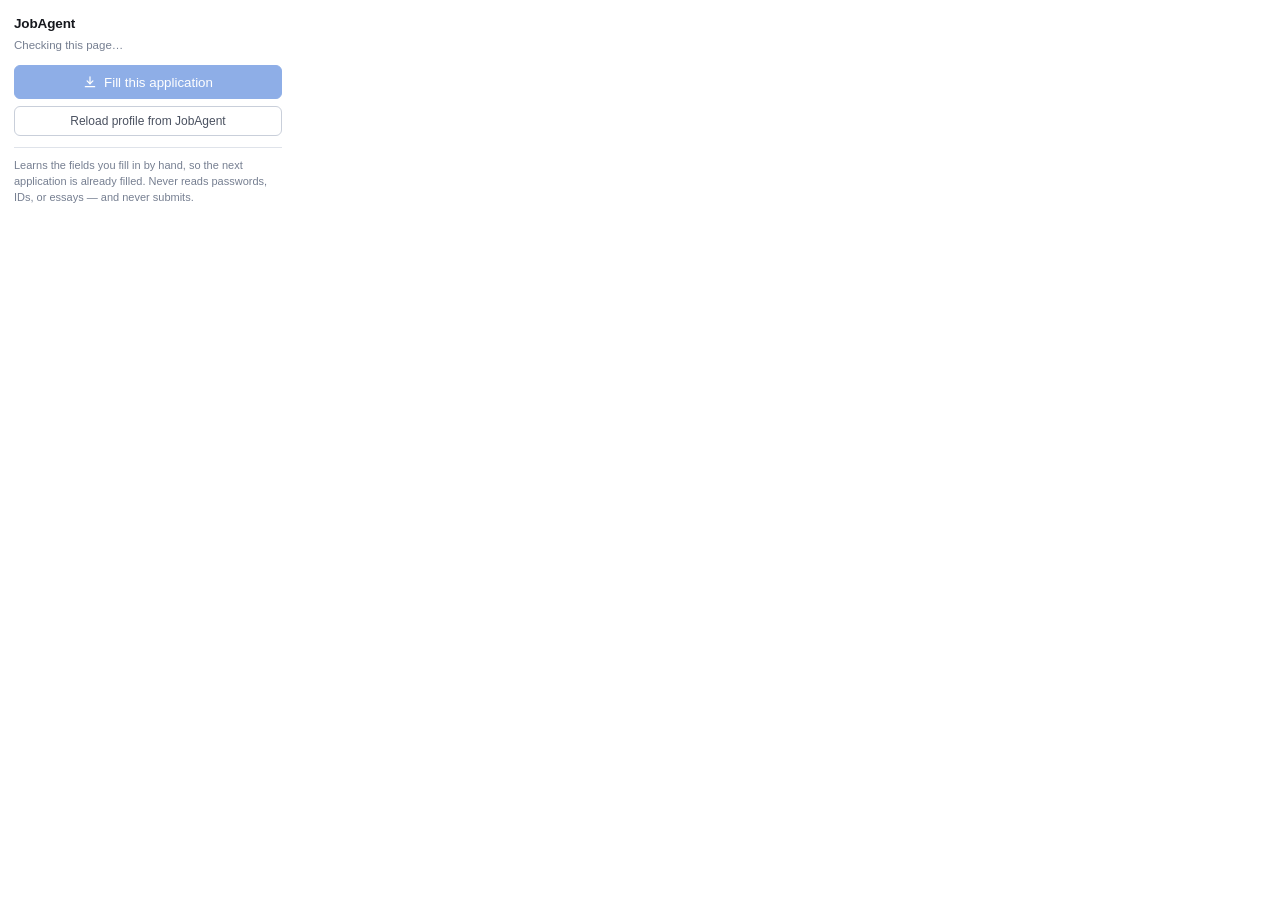
<file: extension/popup.html>
<!doctype html>
<html lang="en">
<head>
<meta charset="utf-8">
<title>JobAgent Autofill</title>
<style>
  :root {
    color-scheme: light dark;
    --ink: #16181d; --ink-2: #4a5160; --ink-3: #767f91;
    --surface: #fff; --surface-2: #f0f2f6; --line: #dfe3ea; --line-2: #c9cfda;
    --accent: #1f5fd0; --accent-ink: #fff; --accent-bg: #e8effc;
    --good: #0f7a52; --good-bg: #e2f4ec; --warn: #8a5a00; --warn-bg: #fdf0d8;
  }
  @media (prefers-color-scheme: dark) {
    :root {
      --ink: #e8eaf0; --ink-2: #a4adbe; --ink-3: #737d90;
      --surface: #171a20; --surface-2: #1e222a; --line: #272c36; --line-2: #363d4a;
      --accent: #6699f5; --accent-ink: #0b1220; --accent-bg: #17253f;
      --good: #4cc493; --good-bg: #123227; --warn: #d9a441; --warn-bg: #33270f;
    }
  }
  * { box-sizing: border-box; }
  body {
    width: 296px; margin: 0; padding: 14px;
    background: var(--surface); color: var(--ink);
    font: 400 13px/1.45 ui-sans-serif, -apple-system, BlinkMacSystemFont, "Segoe UI", sans-serif;
    -webkit-font-smoothing: antialiased;
  }
  .top { display: flex; align-items: baseline; gap: 7px; margin-bottom: 3px; }
  h1 { margin: 0; font-size: 13.5px; font-weight: 640; letter-spacing: -.01em; }
  .host {
    font: 500 10.5px ui-monospace, SFMono-Regular, Menlo, monospace;
    color: var(--ink-3); overflow: hidden; text-overflow: ellipsis; white-space: nowrap;
  }
  .sub { margin: 0 0 12px; font-size: 11.5px; color: var(--ink-3); }

  button {
    width: 100%; height: 34px;
    display: inline-flex; align-items: center; justify-content: center; gap: 7px;
    font: 600 13px inherit;
    color: var(--accent-ink); background: var(--accent);
    border: 1px solid var(--accent); border-radius: 6px;
    cursor: pointer; transition: background .12s ease;
  }
  button:hover:not(:disabled) { background: color-mix(in srgb, var(--accent) 88%, #000); }
  button:disabled { opacity: .5; cursor: default; }
  button.ghost {
    margin-top: 7px; height: 30px; font-weight: 500; font-size: 12px;
    color: var(--ink-2); background: var(--surface); border-color: var(--line-2);
  }
  button.ghost:hover:not(:disabled) { background: var(--surface-2); color: var(--ink); }

  #msg {
    margin-top: 11px; padding: 9px 10px;
    font-size: 12px; line-height: 1.45;
    border-radius: 6px; background: var(--surface-2); color: var(--ink-2);
  }
  #msg.ok   { background: var(--good-bg); color: var(--good); }
  #msg.warn { background: var(--warn-bg); color: var(--warn); }
  #msg[hidden] { display: none; }
  #msg b { font-weight: 640; }
  .keys {
    margin: 6px 0 0; padding: 0; list-style: none;
    display: flex; flex-wrap: wrap; gap: 3px;
  }
  .keys li {
    padding: 1px 5px; font-size: 10.5px; font-weight: 500;
    background: color-mix(in srgb, currentColor 12%, transparent);
    border-radius: 3px;
  }
  .note {
    margin: 11px 0 0; padding-top: 10px;
    border-top: 1px solid var(--line);
    font-size: 11px; color: var(--ink-3);
  }

  .learned { margin-top: 12px; padding-top: 11px; border-top: 1px solid var(--line); }
  .learned[hidden] { display: none; }
  .learned h2 {
    margin: 0 0 7px;
    font-size: 10.5px; font-weight: 600;
    letter-spacing: .06em; text-transform: uppercase;
    color: var(--ink-3);
  }
  .learned ul { margin: 0; padding: 0; list-style: none; }
  .learned li {
    display: flex; align-items: center; gap: 7px;
    padding: 4px 0;
    border-bottom: 1px solid var(--line);
  }
  .learned li:last-child { border-bottom: 0; }
  .learned .k {
    flex: none; width: 96px;
    font-size: 11px; color: var(--ink-3);
    overflow: hidden; text-overflow: ellipsis; white-space: nowrap;
  }
  .learned .v {
    flex: 1; min-width: 0;
    font-size: 12px; color: var(--ink);
    overflow: hidden; text-overflow: ellipsis; white-space: nowrap;
  }
  .learned .forget {
    flex: none; width: 20px; height: 20px; padding: 0;
    display: inline-flex; align-items: center; justify-content: center;
    color: var(--ink-3); background: none;
    border: 0; border-radius: 4px; cursor: pointer;
  }
  .learned .forget:hover { background: var(--surface-2); color: var(--ink); }
</style>
</head>
<body>
  <div class="top">
    <h1>JobAgent</h1>
    <span class="host" id="host"></span>
  </div>
  <p class="sub" id="sub">Checking this page…</p>

  <button id="fill" disabled>
    <svg width="14" height="14" viewBox="0 0 24 24" fill="none" stroke="currentColor"
         stroke-width="2.1" stroke-linecap="round" stroke-linejoin="round">
      <path d="M12 3v12"/><path d="m7 10 5 5 5-5"/><path d="M4 20h16"/>
    </svg>
    Fill this application
  </button>
  <button class="ghost" id="reload">Reload profile from JobAgent</button>

  <div id="msg" hidden></div>

  <section class="learned" id="learned" hidden>
    <h2 id="learnedTitle">Remembered from your applications</h2>
    <ul id="learnedList"></ul>
  </section>

  <p class="note">Learns the fields you fill in by hand, so the next
     application is already filled. Never reads passwords, IDs, or essays —
     and never submits.</p>

  <script src="popup.js"></script>
</body>
</html>
</file>
